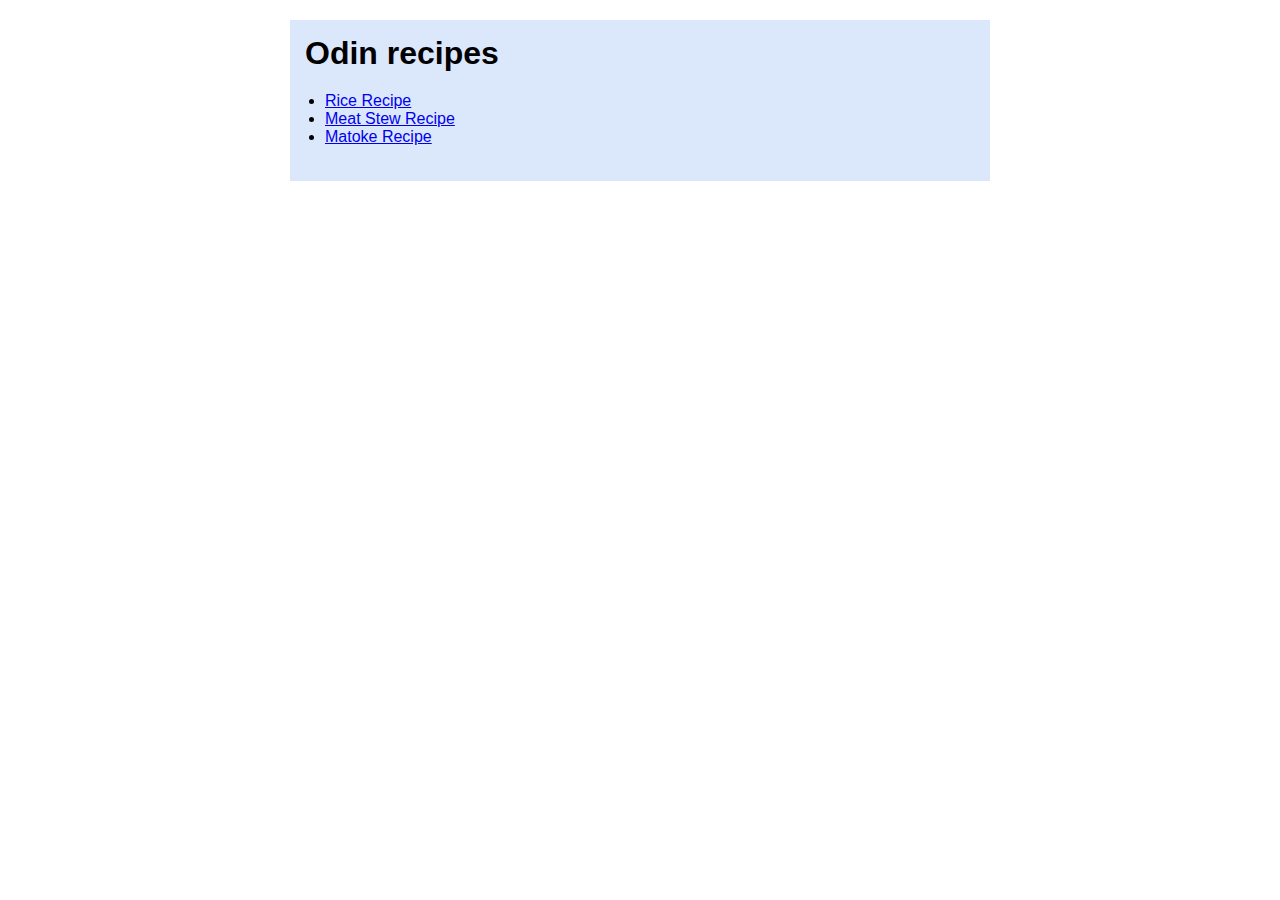
<file: index.html>
<!DOCTYPE html>
<html lang="en">
    <head>
        <meta charset="utf-8">
        <title>Recipes Homepage</title>
        <link rel="stylesheet" href="./style.css">
    </head>

    <body>
      <div class="background-body">
        <h1>Odin recipes</h1>
         <ul style="border: 0; padding: 20px;"">
            <li><a href="./recipes/rice.html">Rice Recipe</a></li>
            <li><a href="./recipes/meat-stew.html">Meat Stew Recipe<a/></li>
            <li><a href="./recipes/matoke.html">Matoke Recipe<a/></li>
        </ul>  
      </div>

    </body>

</html>
</file>
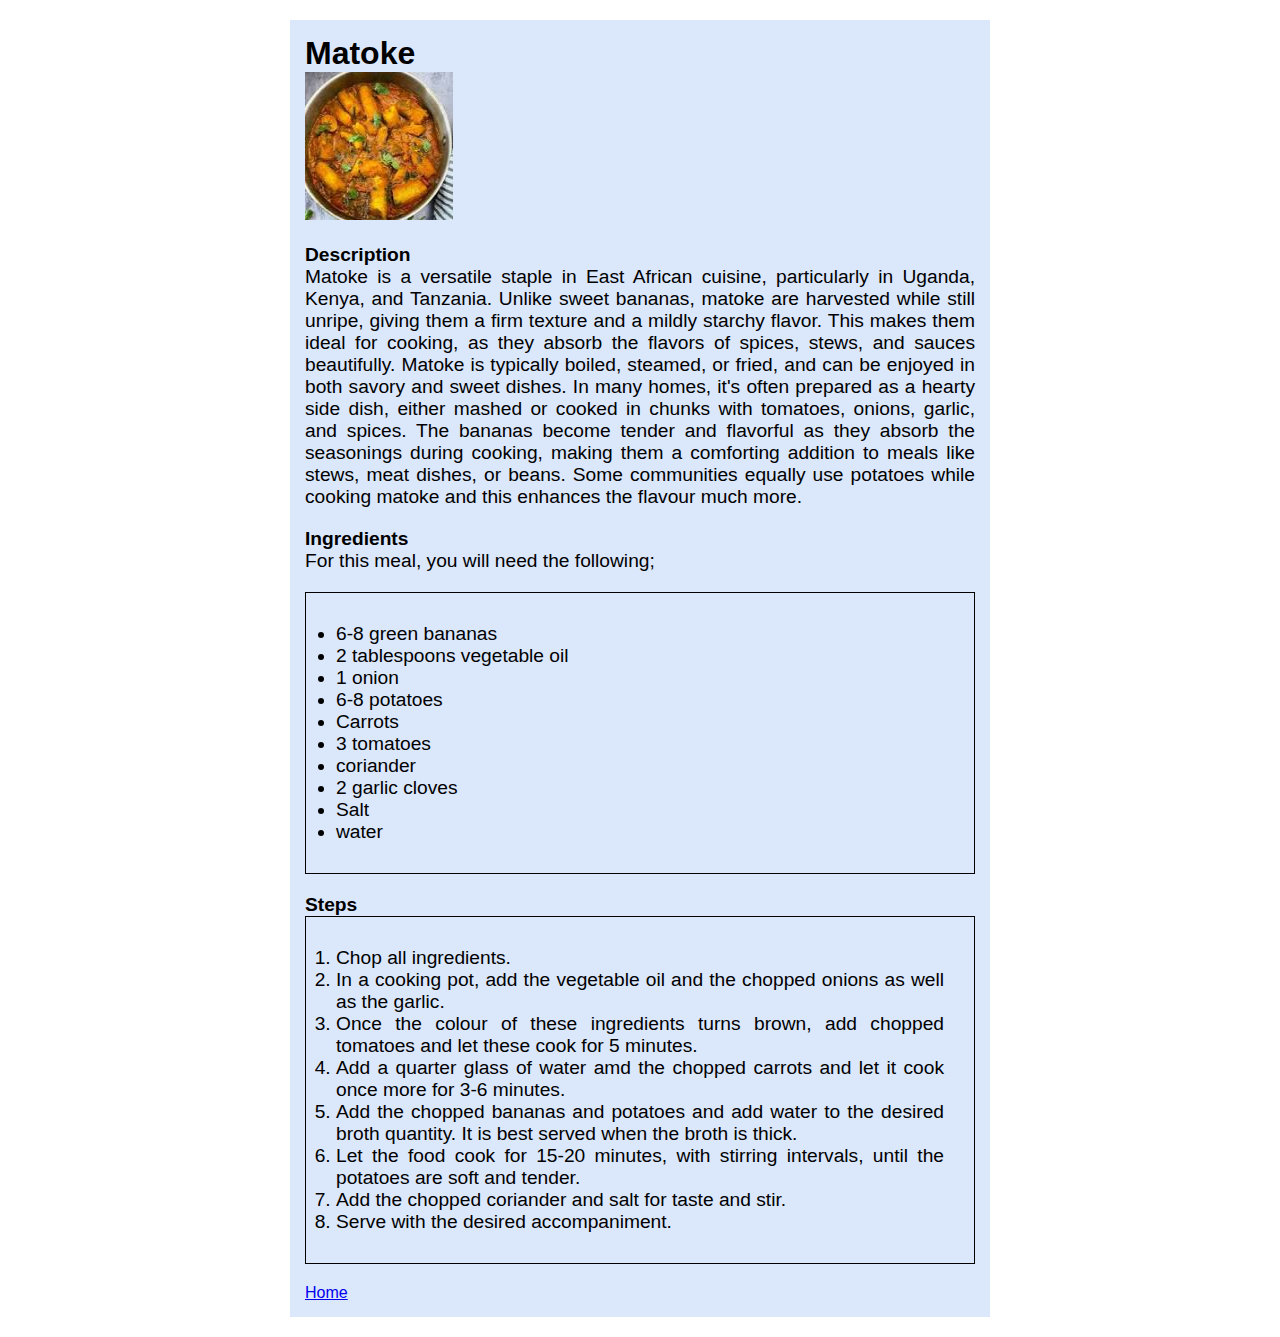
<file: recipes/matoke.html>
<!DOCTYPE html>
<html lang="en">
    <head>
        <meta charset="utf-8">
        <title>Matoke Recipe</title>
        <link rel="stylesheet" href="../style.css"> 
    </head>

    <body>
      <div class="background-body">
        <div class="heading">
        <h1>Matoke</h1>
        
          <p><img src="./matoke.jpeg" alt="Cooked matoke in a pot" height="148" width="148"></p>
        </div>
        <h3>Description</h3>
          <p class="ancestor">Matoke is a versatile staple in East African cuisine, particularly in Uganda, Kenya, and Tanzania. 
            Unlike sweet bananas, matoke are harvested while still unripe, giving them a firm texture and a mildly starchy flavor. 
            This makes them ideal for cooking, as they absorb the flavors of spices, stews, and sauces beautifully.

            Matoke is typically boiled, steamed, or fried, and can be enjoyed in both savory and sweet dishes. 
            In many homes, it's often prepared as a hearty side dish, either mashed or cooked in chunks with tomatoes, onions, garlic, and spices. 
            The bananas become tender and flavorful as they absorb the seasonings during cooking, making them a comforting addition to meals like stews, meat dishes, or beans.
            Some communities equally use potatoes while cooking matoke and this enhances the flavour much more.</p>

        <h3>Ingredients</h3>
          <p class="ancestor">For this meal, you will need the following;
               <ul class="child">
                   <li>6-8 green bananas</li>
                   <li>2 tablespoons vegetable oil</li>
                   <li>1 onion</li>
                   <li>6-8 potatoes</li>
                   <li>Carrots</li>
                   <li>3 tomatoes</li>
                   <li>coriander</li>
                   <li>2 garlic cloves</li>
                   <li>Salt</li>
                   <li>water</li>
               </ul>
            </p>

        <h3>Steps</h3>
          <ol class="child">
            <li>Chop all ingredients.</li>
            <li>In a cooking pot, add the vegetable oil and the chopped onions as well as the garlic.</li>
            <li>Once the colour of these ingredients turns brown, add chopped tomatoes and let these cook for 5 minutes.</li>
            <li>Add a quarter glass of water amd the chopped carrots and let it cook once more for 3-6 minutes.</li>
            <li>Add the chopped bananas and potatoes and add water to the desired broth quantity. It is best served when the broth is thick.</li>
            <li>Let the food cook for 15-20 minutes, with stirring intervals, until the potatoes are soft and tender.</li>
            <li>Add the chopped coriander and salt for taste and stir.</li>
            <li>Serve with the desired accompaniment.</li>
          </ol>

          <a href="../index.html">Home</a> 

      </div>      
    </body>

</html>
</file>
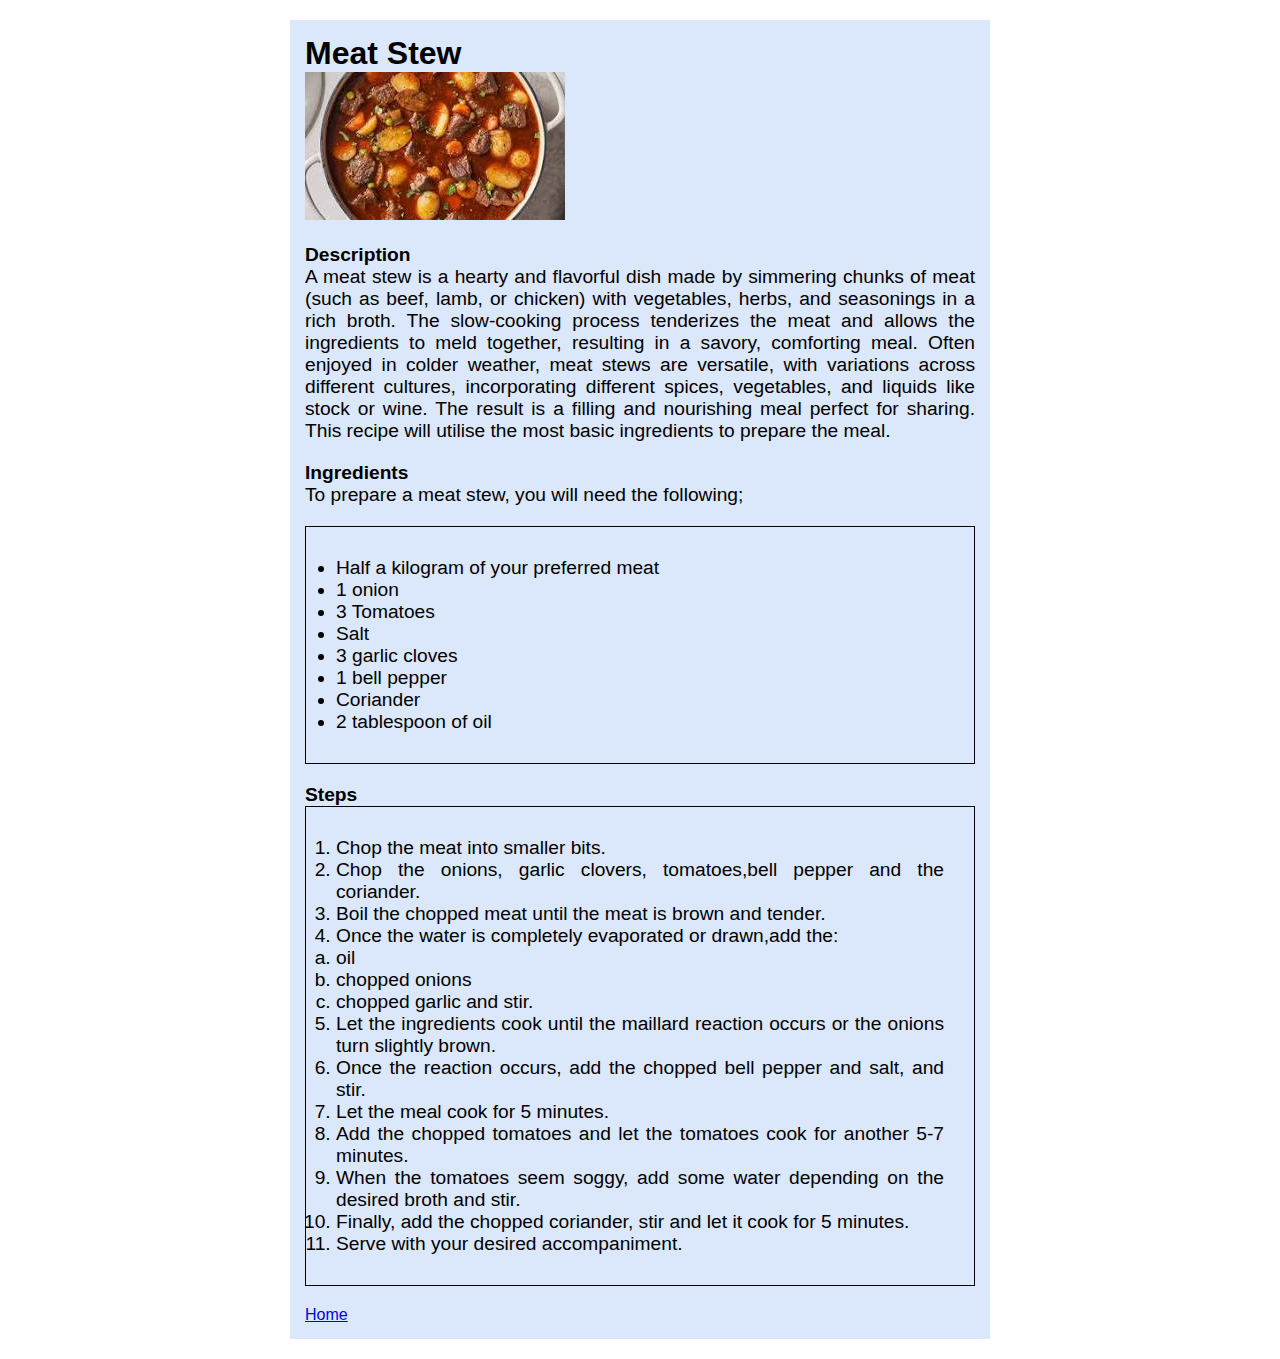
<file: recipes/meat-stew.html>
<!DOCTYPE html>
<html lang="en">
    <head>
        <meta charset="utf-8">
        <title>Meat stew Recipe</title>
        <link rel="stylesheet" href="../style.css"> 
    </head>

    <body>
      <div class="background-body">
        <div class="heading">
        <h1>Meat Stew</h1>
        
          <p><img src="./meat.jpeg" alt="beef stew in a bowl" height="148"></p>
        </div>
        <h3>Description</h3>
          <p class="ancestor">A meat stew is a hearty and flavorful dish made by simmering chunks of meat (such as beef, lamb, or chicken) with vegetables, herbs, and seasonings in a rich broth.
             The slow-cooking process tenderizes the meat and allows the ingredients to meld together, resulting in a savory, comforting meal. 
             Often enjoyed in colder weather, meat stews are versatile, with variations across different cultures, incorporating different spices, vegetables, and liquids like stock or wine.
             The result is a filling and nourishing meal perfect for sharing.
             This recipe will utilise the most basic ingredients to prepare the meal.
          </p>

        <h3>Ingredients</h3>
         <p class="ancestor">To prepare a meat stew, you will need the following;
            <ul class="child">
              <div>
                <li>Half a kilogram of your preferred meat</li>
                <li>1 onion</li>
                <li>3 Tomatoes</li>
                <li>Salt</li>
                <li>3 garlic cloves</li>
                <li>1 bell pepper</li>
                <li>Coriander</li>
                <li>2 tablespoon of oil</li>
              </div>
            </ul>
         </p>
        <h3>Steps</h3>
         <p>
            <ol class="child">
                <li>Chop the meat into smaller bits.</li>
                <li>Chop the onions, garlic clovers, tomatoes,bell pepper and the coriander.</li>
                <li>Boil the chopped meat until the meat is brown and tender.</li>
                <li>Once the water is completely evaporated or drawn,add the:
                    <ol type="a">
                      <li>oil</li>
                      <li>chopped onions</li>
                      <li>chopped garlic and stir.</li>
                    </ol>
                </li>
                <li>Let the ingredients cook until the maillard reaction occurs or the onions turn slightly brown.</li>
                <li>Once the reaction occurs, add the chopped bell pepper and salt, and stir.</li>
                <li>Let the meal cook for 5 minutes.</li>
                <li>Add the chopped tomatoes and let the tomatoes cook for another 5-7 minutes.</li>
                <li>When the tomatoes seem soggy, add some water depending on the desired broth and stir.</li>
                <li>Finally, add the chopped coriander, stir and let it cook for 5 minutes.</li>
                <li>Serve with your desired accompaniment.</li>
            </ol>
         </p>
         
         <a href="../index.html">Home</a>
      </div>   
  </body>
  
</html>
</file>
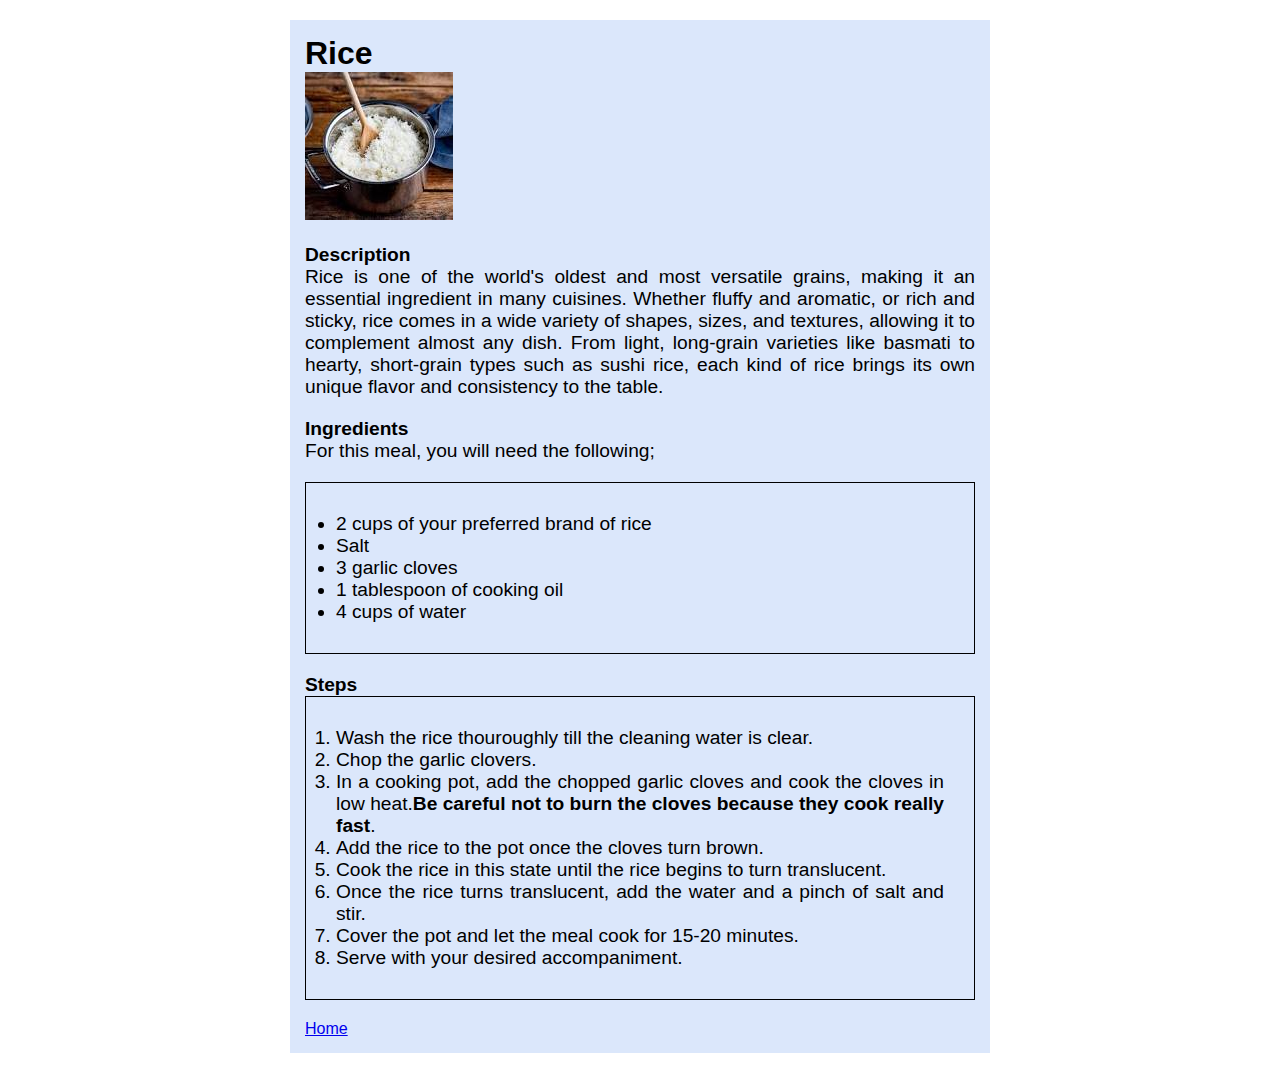
<file: recipes/rice.html>
<!DOCTYPE html>
<html lang="en">
    <head>
        <meta charset="UTF-8">
        <title>Rice Recipe</title>
        <link rel="stylesheet" href="../style.css">
    </head>

    <body>
      <div class="background-body">
        <div class="heading">
          <h1>Rice</h1>
        
          <p><img src="./cooked-rice.jpeg" alt="A Pot of steaming white rice"></p>
        </div>

        <h3>Description</h3>
          <p class="ancestor">Rice is one of the world's oldest and most versatile grains, making it an essential ingredient in many cuisines. 
            Whether fluffy and aromatic, or rich and sticky, rice comes in a wide variety of shapes, sizes, and textures, allowing it to complement almost any dish. 
            From light, long-grain varieties like basmati to hearty, short-grain types such as sushi rice, each kind of rice brings its own unique flavor and consistency to the table.
          </p>
        <h3>Ingredients</h3>
         <p class="ancestor">For this meal, you will need the following;
            <ul class="child">
                <li>2 cups of your preferred brand of rice</li>
                <li>Salt</li>
                <li>3 garlic cloves</li>
                <li>1 tablespoon of cooking oil</li>
                <li>4 cups of water</li>
            </ul>
         </p>
        <h3>Steps</h3>
         <p>
            <ol class="child">
                <li>Wash the rice thouroughly till the cleaning water is clear.</li>
                <li>Chop the garlic clovers.</li>
                <li>In a cooking pot, add the chopped garlic cloves and cook the cloves in low heat.<strong>Be careful not to burn the cloves because they cook really fast</strong>.</li>
                <li>Add the rice to the pot once the cloves turn brown.</li>
                <li>Cook the rice in this state until the rice begins to turn translucent.</li>
                <li>Once the rice turns translucent, add the water and a pinch of salt and stir.</li>
                <li>Cover the pot and let the meal cook for 15-20 minutes.</li>
                <li>Serve with your desired accompaniment.</li>
            </ol>
         </p>

         <a href="../index.html">Home</a>
      </div>
  </body>
  
</html>
</file>
<file: style.css>
/* style.css */

*,
* ::before,
* ::after {
    box-sizing: border-box;
}

* {
    padding: 0;
    margin: 0;
    font-family: Arial, Helvetica, sans-serif; 
}

body {
    background: #fff; 
    width: 700px;
    margin: 20px auto;
}

body .background-body {
    background: #b8cff880; 
    padding: 15px;
}

.heading {
    margin-bottom: 20px;
}

h3 {
    font-size: larger;
}

.ancestor,
.child {
    font-size: larger;
    text-align: justify;
    margin-bottom: 20px;
}

.child {
    width: 670px;
    border: 1px solid black;
    padding: 30px;
}
</file>
